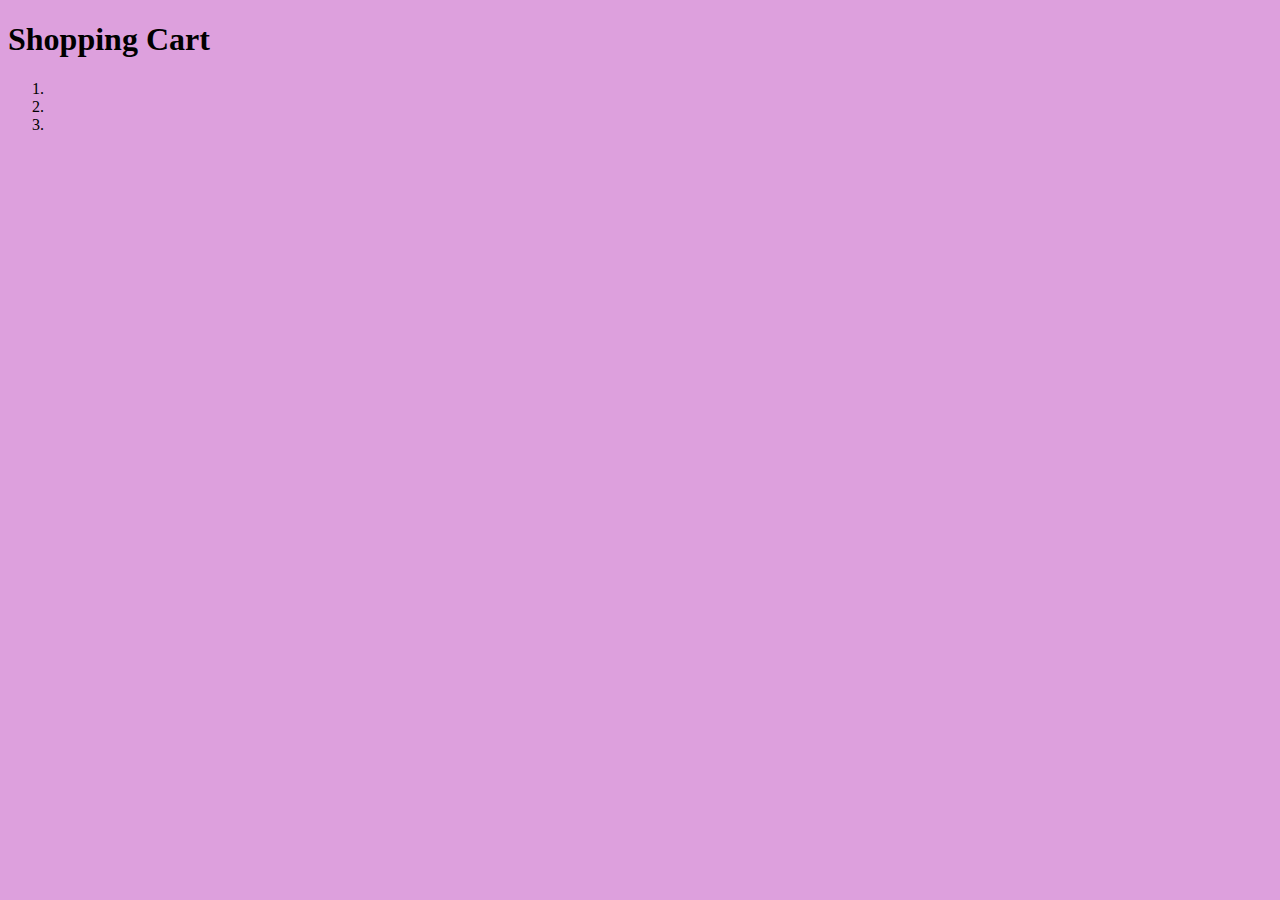
<file: cart.html>
<!DOCTYPE html>
<html lang="en">
<head>
    <meta charset="UTF-8">
    <meta http-equiv="X-UA-Compatible" content="IE=edge">
    <meta name="viewport" content="width=device-width, initial-scale=1.0">
    <title>Shopping Cart</title>
    <link rel="stylesheet" href="cart.css">
</head>
<body>
    <h1>Shopping Cart</h1>
    <ol>
        <li></li>
        <li></li>
        <li></li>
    </ol>
    
</body>
</html>
</file>
<file: cart.css>
body{
    background-color:plum;
}
</file>
